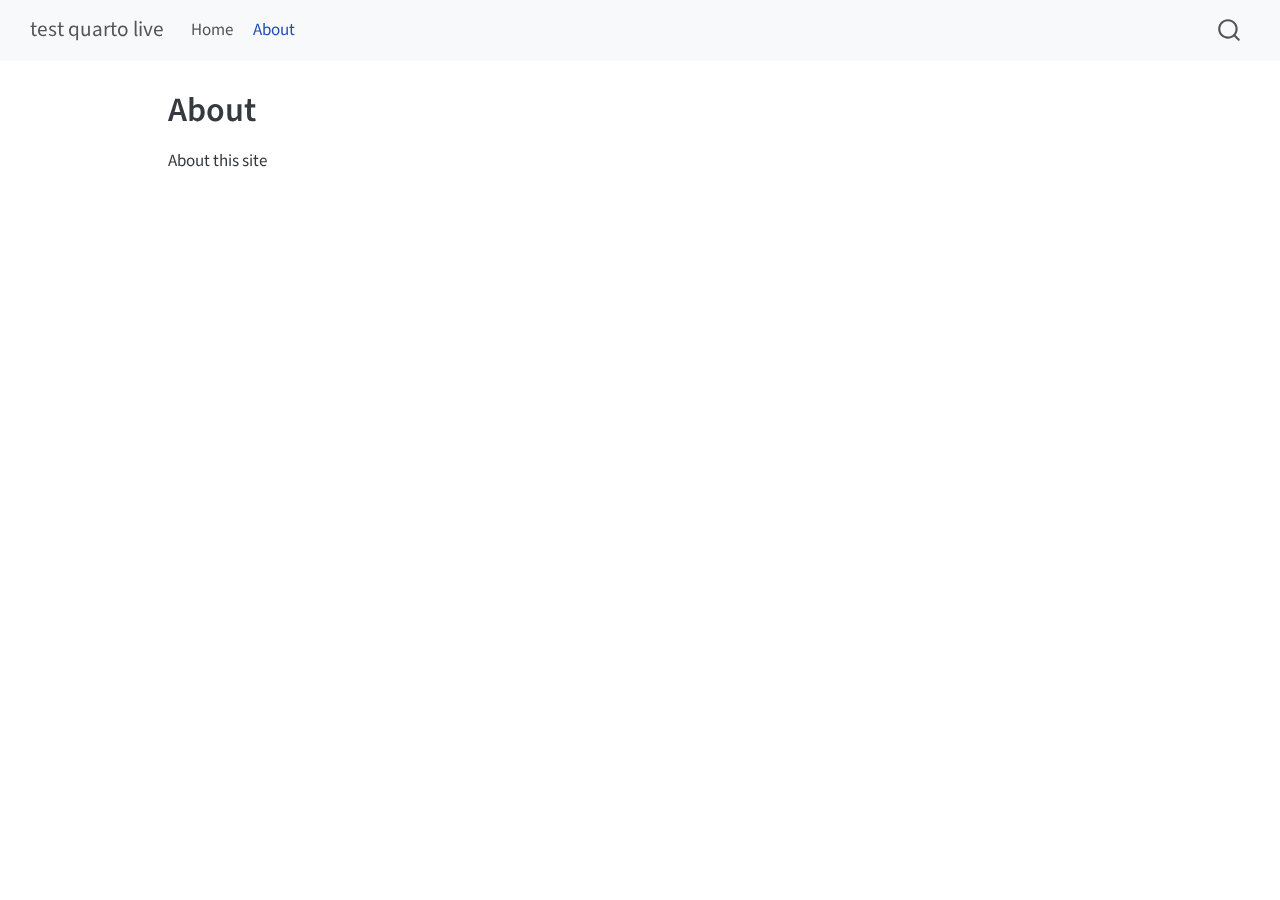
<file: about.html>
<!DOCTYPE html>
<html xmlns="http://www.w3.org/1999/xhtml" lang="en" xml:lang="en"><head>

<meta charset="utf-8">
<meta name="generator" content="quarto-1.6.37">

<meta name="viewport" content="width=device-width, initial-scale=1.0, user-scalable=yes">


<title>About – test quarto live</title>
<style>
code{white-space: pre-wrap;}
span.smallcaps{font-variant: small-caps;}
div.columns{display: flex; gap: min(4vw, 1.5em);}
div.column{flex: auto; overflow-x: auto;}
div.hanging-indent{margin-left: 1.5em; text-indent: -1.5em;}
ul.task-list{list-style: none;}
ul.task-list li input[type="checkbox"] {
  width: 0.8em;
  margin: 0 0.8em 0.2em -1em; /* quarto-specific, see https://github.com/quarto-dev/quarto-cli/issues/4556 */ 
  vertical-align: middle;
}
</style>


<script src="site_libs/quarto-nav/quarto-nav.js"></script>
<script src="site_libs/quarto-nav/headroom.min.js"></script>
<script src="site_libs/clipboard/clipboard.min.js"></script>
<script src="site_libs/quarto-search/autocomplete.umd.js"></script>
<script src="site_libs/quarto-search/fuse.min.js"></script>
<script src="site_libs/quarto-search/quarto-search.js"></script>
<meta name="quarto:offset" content="./">
<script src="site_libs/quarto-html/quarto.js"></script>
<script src="site_libs/quarto-html/popper.min.js"></script>
<script src="site_libs/quarto-html/tippy.umd.min.js"></script>
<script src="site_libs/quarto-html/anchor.min.js"></script>
<link href="site_libs/quarto-html/tippy.css" rel="stylesheet">
<link href="site_libs/quarto-html/quarto-syntax-highlighting-29e2c20b02301cfff04dc8050bf30c7e.css" rel="stylesheet" id="quarto-text-highlighting-styles">
<script src="site_libs/bootstrap/bootstrap.min.js"></script>
<link href="site_libs/bootstrap/bootstrap-icons.css" rel="stylesheet">
<link href="site_libs/bootstrap/bootstrap-38d9614c99a2178aea5ac95ee66ad443.min.css" rel="stylesheet" append-hash="true" id="quarto-bootstrap" data-mode="light">
<script id="quarto-search-options" type="application/json">{
  "location": "navbar",
  "copy-button": false,
  "collapse-after": 3,
  "panel-placement": "end",
  "type": "overlay",
  "limit": 50,
  "keyboard-shortcut": [
    "f",
    "/",
    "s"
  ],
  "show-item-context": false,
  "language": {
    "search-no-results-text": "No results",
    "search-matching-documents-text": "matching documents",
    "search-copy-link-title": "Copy link to search",
    "search-hide-matches-text": "Hide additional matches",
    "search-more-match-text": "more match in this document",
    "search-more-matches-text": "more matches in this document",
    "search-clear-button-title": "Clear",
    "search-text-placeholder": "",
    "search-detached-cancel-button-title": "Cancel",
    "search-submit-button-title": "Submit",
    "search-label": "Search"
  }
}</script>


<link rel="stylesheet" href="styles.css">
</head>

<body class="nav-fixed">

<div id="quarto-search-results"></div>
  <header id="quarto-header" class="headroom fixed-top">
    <nav class="navbar navbar-expand-lg " data-bs-theme="dark">
      <div class="navbar-container container-fluid">
      <div class="navbar-brand-container mx-auto">
    <a class="navbar-brand" href="./index.html">
    <span class="navbar-title">test quarto live</span>
    </a>
  </div>
            <div id="quarto-search" class="" title="Search"></div>
          <button class="navbar-toggler" type="button" data-bs-toggle="collapse" data-bs-target="#navbarCollapse" aria-controls="navbarCollapse" role="menu" aria-expanded="false" aria-label="Toggle navigation" onclick="if (window.quartoToggleHeadroom) { window.quartoToggleHeadroom(); }">
  <span class="navbar-toggler-icon"></span>
</button>
          <div class="collapse navbar-collapse" id="navbarCollapse">
            <ul class="navbar-nav navbar-nav-scroll me-auto">
  <li class="nav-item">
    <a class="nav-link" href="./index.html"> 
<span class="menu-text">Home</span></a>
  </li>  
  <li class="nav-item">
    <a class="nav-link active" href="./about.html" aria-current="page"> 
<span class="menu-text">About</span></a>
  </li>  
</ul>
          </div> <!-- /navcollapse -->
            <div class="quarto-navbar-tools">
</div>
      </div> <!-- /container-fluid -->
    </nav>
</header>
<!-- content -->
<div id="quarto-content" class="quarto-container page-columns page-rows-contents page-layout-article page-navbar">
<!-- sidebar -->
<!-- margin-sidebar -->
    <div id="quarto-margin-sidebar" class="sidebar margin-sidebar zindex-bottom">
        
    </div>
<!-- main -->
<main class="content" id="quarto-document-content">

<header id="title-block-header" class="quarto-title-block default">
<div class="quarto-title">
<h1 class="title">About</h1>
</div>



<div class="quarto-title-meta">

    
  
    
  </div>
  


</header>


<p>About this site</p>



</main> <!-- /main -->
<script id="quarto-html-after-body" type="application/javascript">
window.document.addEventListener("DOMContentLoaded", function (event) {
  const toggleBodyColorMode = (bsSheetEl) => {
    const mode = bsSheetEl.getAttribute("data-mode");
    const bodyEl = window.document.querySelector("body");
    if (mode === "dark") {
      bodyEl.classList.add("quarto-dark");
      bodyEl.classList.remove("quarto-light");
    } else {
      bodyEl.classList.add("quarto-light");
      bodyEl.classList.remove("quarto-dark");
    }
  }
  const toggleBodyColorPrimary = () => {
    const bsSheetEl = window.document.querySelector("link#quarto-bootstrap");
    if (bsSheetEl) {
      toggleBodyColorMode(bsSheetEl);
    }
  }
  toggleBodyColorPrimary();  
  const icon = "";
  const anchorJS = new window.AnchorJS();
  anchorJS.options = {
    placement: 'right',
    icon: icon
  };
  anchorJS.add('.anchored');
  const isCodeAnnotation = (el) => {
    for (const clz of el.classList) {
      if (clz.startsWith('code-annotation-')) {                     
        return true;
      }
    }
    return false;
  }
  const onCopySuccess = function(e) {
    // button target
    const button = e.trigger;
    // don't keep focus
    button.blur();
    // flash "checked"
    button.classList.add('code-copy-button-checked');
    var currentTitle = button.getAttribute("title");
    button.setAttribute("title", "Copied!");
    let tooltip;
    if (window.bootstrap) {
      button.setAttribute("data-bs-toggle", "tooltip");
      button.setAttribute("data-bs-placement", "left");
      button.setAttribute("data-bs-title", "Copied!");
      tooltip = new bootstrap.Tooltip(button, 
        { trigger: "manual", 
          customClass: "code-copy-button-tooltip",
          offset: [0, -8]});
      tooltip.show();    
    }
    setTimeout(function() {
      if (tooltip) {
        tooltip.hide();
        button.removeAttribute("data-bs-title");
        button.removeAttribute("data-bs-toggle");
        button.removeAttribute("data-bs-placement");
      }
      button.setAttribute("title", currentTitle);
      button.classList.remove('code-copy-button-checked');
    }, 1000);
    // clear code selection
    e.clearSelection();
  }
  const getTextToCopy = function(trigger) {
      const codeEl = trigger.previousElementSibling.cloneNode(true);
      for (const childEl of codeEl.children) {
        if (isCodeAnnotation(childEl)) {
          childEl.remove();
        }
      }
      return codeEl.innerText;
  }
  const clipboard = new window.ClipboardJS('.code-copy-button:not([data-in-quarto-modal])', {
    text: getTextToCopy
  });
  clipboard.on('success', onCopySuccess);
  if (window.document.getElementById('quarto-embedded-source-code-modal')) {
    const clipboardModal = new window.ClipboardJS('.code-copy-button[data-in-quarto-modal]', {
      text: getTextToCopy,
      container: window.document.getElementById('quarto-embedded-source-code-modal')
    });
    clipboardModal.on('success', onCopySuccess);
  }
    var localhostRegex = new RegExp(/^(?:http|https):\/\/localhost\:?[0-9]*\//);
    var mailtoRegex = new RegExp(/^mailto:/);
      var filterRegex = new RegExp('/' + window.location.host + '/');
    var isInternal = (href) => {
        return filterRegex.test(href) || localhostRegex.test(href) || mailtoRegex.test(href);
    }
    // Inspect non-navigation links and adorn them if external
 	var links = window.document.querySelectorAll('a[href]:not(.nav-link):not(.navbar-brand):not(.toc-action):not(.sidebar-link):not(.sidebar-item-toggle):not(.pagination-link):not(.no-external):not([aria-hidden]):not(.dropdown-item):not(.quarto-navigation-tool):not(.about-link)');
    for (var i=0; i<links.length; i++) {
      const link = links[i];
      if (!isInternal(link.href)) {
        // undo the damage that might have been done by quarto-nav.js in the case of
        // links that we want to consider external
        if (link.dataset.originalHref !== undefined) {
          link.href = link.dataset.originalHref;
        }
      }
    }
  function tippyHover(el, contentFn, onTriggerFn, onUntriggerFn) {
    const config = {
      allowHTML: true,
      maxWidth: 500,
      delay: 100,
      arrow: false,
      appendTo: function(el) {
          return el.parentElement;
      },
      interactive: true,
      interactiveBorder: 10,
      theme: 'quarto',
      placement: 'bottom-start',
    };
    if (contentFn) {
      config.content = contentFn;
    }
    if (onTriggerFn) {
      config.onTrigger = onTriggerFn;
    }
    if (onUntriggerFn) {
      config.onUntrigger = onUntriggerFn;
    }
    window.tippy(el, config); 
  }
  const noterefs = window.document.querySelectorAll('a[role="doc-noteref"]');
  for (var i=0; i<noterefs.length; i++) {
    const ref = noterefs[i];
    tippyHover(ref, function() {
      // use id or data attribute instead here
      let href = ref.getAttribute('data-footnote-href') || ref.getAttribute('href');
      try { href = new URL(href).hash; } catch {}
      const id = href.replace(/^#\/?/, "");
      const note = window.document.getElementById(id);
      if (note) {
        return note.innerHTML;
      } else {
        return "";
      }
    });
  }
  const xrefs = window.document.querySelectorAll('a.quarto-xref');
  const processXRef = (id, note) => {
    // Strip column container classes
    const stripColumnClz = (el) => {
      el.classList.remove("page-full", "page-columns");
      if (el.children) {
        for (const child of el.children) {
          stripColumnClz(child);
        }
      }
    }
    stripColumnClz(note)
    if (id === null || id.startsWith('sec-')) {
      // Special case sections, only their first couple elements
      const container = document.createElement("div");
      if (note.children && note.children.length > 2) {
        container.appendChild(note.children[0].cloneNode(true));
        for (let i = 1; i < note.children.length; i++) {
          const child = note.children[i];
          if (child.tagName === "P" && child.innerText === "") {
            continue;
          } else {
            container.appendChild(child.cloneNode(true));
            break;
          }
        }
        if (window.Quarto?.typesetMath) {
          window.Quarto.typesetMath(container);
        }
        return container.innerHTML
      } else {
        if (window.Quarto?.typesetMath) {
          window.Quarto.typesetMath(note);
        }
        return note.innerHTML;
      }
    } else {
      // Remove any anchor links if they are present
      const anchorLink = note.querySelector('a.anchorjs-link');
      if (anchorLink) {
        anchorLink.remove();
      }
      if (window.Quarto?.typesetMath) {
        window.Quarto.typesetMath(note);
      }
      if (note.classList.contains("callout")) {
        return note.outerHTML;
      } else {
        return note.innerHTML;
      }
    }
  }
  for (var i=0; i<xrefs.length; i++) {
    const xref = xrefs[i];
    tippyHover(xref, undefined, function(instance) {
      instance.disable();
      let url = xref.getAttribute('href');
      let hash = undefined; 
      if (url.startsWith('#')) {
        hash = url;
      } else {
        try { hash = new URL(url).hash; } catch {}
      }
      if (hash) {
        const id = hash.replace(/^#\/?/, "");
        const note = window.document.getElementById(id);
        if (note !== null) {
          try {
            const html = processXRef(id, note.cloneNode(true));
            instance.setContent(html);
          } finally {
            instance.enable();
            instance.show();
          }
        } else {
          // See if we can fetch this
          fetch(url.split('#')[0])
          .then(res => res.text())
          .then(html => {
            const parser = new DOMParser();
            const htmlDoc = parser.parseFromString(html, "text/html");
            const note = htmlDoc.getElementById(id);
            if (note !== null) {
              const html = processXRef(id, note);
              instance.setContent(html);
            } 
          }).finally(() => {
            instance.enable();
            instance.show();
          });
        }
      } else {
        // See if we can fetch a full url (with no hash to target)
        // This is a special case and we should probably do some content thinning / targeting
        fetch(url)
        .then(res => res.text())
        .then(html => {
          const parser = new DOMParser();
          const htmlDoc = parser.parseFromString(html, "text/html");
          const note = htmlDoc.querySelector('main.content');
          if (note !== null) {
            // This should only happen for chapter cross references
            // (since there is no id in the URL)
            // remove the first header
            if (note.children.length > 0 && note.children[0].tagName === "HEADER") {
              note.children[0].remove();
            }
            const html = processXRef(null, note);
            instance.setContent(html);
          } 
        }).finally(() => {
          instance.enable();
          instance.show();
        });
      }
    }, function(instance) {
    });
  }
      let selectedAnnoteEl;
      const selectorForAnnotation = ( cell, annotation) => {
        let cellAttr = 'data-code-cell="' + cell + '"';
        let lineAttr = 'data-code-annotation="' +  annotation + '"';
        const selector = 'span[' + cellAttr + '][' + lineAttr + ']';
        return selector;
      }
      const selectCodeLines = (annoteEl) => {
        const doc = window.document;
        const targetCell = annoteEl.getAttribute("data-target-cell");
        const targetAnnotation = annoteEl.getAttribute("data-target-annotation");
        const annoteSpan = window.document.querySelector(selectorForAnnotation(targetCell, targetAnnotation));
        const lines = annoteSpan.getAttribute("data-code-lines").split(",");
        const lineIds = lines.map((line) => {
          return targetCell + "-" + line;
        })
        let top = null;
        let height = null;
        let parent = null;
        if (lineIds.length > 0) {
            //compute the position of the single el (top and bottom and make a div)
            const el = window.document.getElementById(lineIds[0]);
            top = el.offsetTop;
            height = el.offsetHeight;
            parent = el.parentElement.parentElement;
          if (lineIds.length > 1) {
            const lastEl = window.document.getElementById(lineIds[lineIds.length - 1]);
            const bottom = lastEl.offsetTop + lastEl.offsetHeight;
            height = bottom - top;
          }
          if (top !== null && height !== null && parent !== null) {
            // cook up a div (if necessary) and position it 
            let div = window.document.getElementById("code-annotation-line-highlight");
            if (div === null) {
              div = window.document.createElement("div");
              div.setAttribute("id", "code-annotation-line-highlight");
              div.style.position = 'absolute';
              parent.appendChild(div);
            }
            div.style.top = top - 2 + "px";
            div.style.height = height + 4 + "px";
            div.style.left = 0;
            let gutterDiv = window.document.getElementById("code-annotation-line-highlight-gutter");
            if (gutterDiv === null) {
              gutterDiv = window.document.createElement("div");
              gutterDiv.setAttribute("id", "code-annotation-line-highlight-gutter");
              gutterDiv.style.position = 'absolute';
              const codeCell = window.document.getElementById(targetCell);
              const gutter = codeCell.querySelector('.code-annotation-gutter');
              gutter.appendChild(gutterDiv);
            }
            gutterDiv.style.top = top - 2 + "px";
            gutterDiv.style.height = height + 4 + "px";
          }
          selectedAnnoteEl = annoteEl;
        }
      };
      const unselectCodeLines = () => {
        const elementsIds = ["code-annotation-line-highlight", "code-annotation-line-highlight-gutter"];
        elementsIds.forEach((elId) => {
          const div = window.document.getElementById(elId);
          if (div) {
            div.remove();
          }
        });
        selectedAnnoteEl = undefined;
      };
        // Handle positioning of the toggle
    window.addEventListener(
      "resize",
      throttle(() => {
        elRect = undefined;
        if (selectedAnnoteEl) {
          selectCodeLines(selectedAnnoteEl);
        }
      }, 10)
    );
    function throttle(fn, ms) {
    let throttle = false;
    let timer;
      return (...args) => {
        if(!throttle) { // first call gets through
            fn.apply(this, args);
            throttle = true;
        } else { // all the others get throttled
            if(timer) clearTimeout(timer); // cancel #2
            timer = setTimeout(() => {
              fn.apply(this, args);
              timer = throttle = false;
            }, ms);
        }
      };
    }
      // Attach click handler to the DT
      const annoteDls = window.document.querySelectorAll('dt[data-target-cell]');
      for (const annoteDlNode of annoteDls) {
        annoteDlNode.addEventListener('click', (event) => {
          const clickedEl = event.target;
          if (clickedEl !== selectedAnnoteEl) {
            unselectCodeLines();
            const activeEl = window.document.querySelector('dt[data-target-cell].code-annotation-active');
            if (activeEl) {
              activeEl.classList.remove('code-annotation-active');
            }
            selectCodeLines(clickedEl);
            clickedEl.classList.add('code-annotation-active');
          } else {
            // Unselect the line
            unselectCodeLines();
            clickedEl.classList.remove('code-annotation-active');
          }
        });
      }
  const findCites = (el) => {
    const parentEl = el.parentElement;
    if (parentEl) {
      const cites = parentEl.dataset.cites;
      if (cites) {
        return {
          el,
          cites: cites.split(' ')
        };
      } else {
        return findCites(el.parentElement)
      }
    } else {
      return undefined;
    }
  };
  var bibliorefs = window.document.querySelectorAll('a[role="doc-biblioref"]');
  for (var i=0; i<bibliorefs.length; i++) {
    const ref = bibliorefs[i];
    const citeInfo = findCites(ref);
    if (citeInfo) {
      tippyHover(citeInfo.el, function() {
        var popup = window.document.createElement('div');
        citeInfo.cites.forEach(function(cite) {
          var citeDiv = window.document.createElement('div');
          citeDiv.classList.add('hanging-indent');
          citeDiv.classList.add('csl-entry');
          var biblioDiv = window.document.getElementById('ref-' + cite);
          if (biblioDiv) {
            citeDiv.innerHTML = biblioDiv.innerHTML;
          }
          popup.appendChild(citeDiv);
        });
        return popup.innerHTML;
      });
    }
  }
});
</script>
</div> <!-- /content -->




</body></html>
</file>
<file: site_libs/quarto-html/tippy.css>
.tippy-box[data-animation=fade][data-state=hidden]{opacity:0}[data-tippy-root]{max-width:calc(100vw - 10px)}.tippy-box{position:relative;background-color:#333;color:#fff;border-radius:4px;font-size:14px;line-height:1.4;white-space:normal;outline:0;transition-property:transform,visibility,opacity}.tippy-box[data-placement^=top]>.tippy-arrow{bottom:0}.tippy-box[data-placement^=top]>.tippy-arrow:before{bottom:-7px;left:0;border-width:8px 8px 0;border-top-color:initial;transform-origin:center top}.tippy-box[data-placement^=bottom]>.tippy-arrow{top:0}.tippy-box[data-placement^=bottom]>.tippy-arrow:before{top:-7px;left:0;border-width:0 8px 8px;border-bottom-color:initial;transform-origin:center bottom}.tippy-box[data-placement^=left]>.tippy-arrow{right:0}.tippy-box[data-placement^=left]>.tippy-arrow:before{border-width:8px 0 8px 8px;border-left-color:initial;right:-7px;transform-origin:center left}.tippy-box[data-placement^=right]>.tippy-arrow{left:0}.tippy-box[data-placement^=right]>.tippy-arrow:before{left:-7px;border-width:8px 8px 8px 0;border-right-color:initial;transform-origin:center right}.tippy-box[data-inertia][data-state=visible]{transition-timing-function:cubic-bezier(.54,1.5,.38,1.11)}.tippy-arrow{width:16px;height:16px;color:#333}.tippy-arrow:before{content:"";position:absolute;border-color:transparent;border-style:solid}.tippy-content{position:relative;padding:5px 9px;z-index:1}
</file>
<file: site_libs/quarto-html/quarto-syntax-highlighting-29e2c20b02301cfff04dc8050bf30c7e.css>
/* quarto syntax highlight colors */
:root {
  --quarto-hl-ot-color: #003B4F;
  --quarto-hl-at-color: #657422;
  --quarto-hl-ss-color: #20794D;
  --quarto-hl-an-color: #5E5E5E;
  --quarto-hl-fu-color: #4758AB;
  --quarto-hl-st-color: #20794D;
  --quarto-hl-cf-color: #003B4F;
  --quarto-hl-op-color: #5E5E5E;
  --quarto-hl-er-color: #AD0000;
  --quarto-hl-bn-color: #AD0000;
  --quarto-hl-al-color: #AD0000;
  --quarto-hl-va-color: #111111;
  --quarto-hl-bu-color: inherit;
  --quarto-hl-ex-color: inherit;
  --quarto-hl-pp-color: #AD0000;
  --quarto-hl-in-color: #5E5E5E;
  --quarto-hl-vs-color: #20794D;
  --quarto-hl-wa-color: #5E5E5E;
  --quarto-hl-do-color: #5E5E5E;
  --quarto-hl-im-color: #00769E;
  --quarto-hl-ch-color: #20794D;
  --quarto-hl-dt-color: #AD0000;
  --quarto-hl-fl-color: #AD0000;
  --quarto-hl-co-color: #5E5E5E;
  --quarto-hl-cv-color: #5E5E5E;
  --quarto-hl-cn-color: #8f5902;
  --quarto-hl-sc-color: #5E5E5E;
  --quarto-hl-dv-color: #AD0000;
  --quarto-hl-kw-color: #003B4F;
}

/* other quarto variables */
:root {
  --quarto-font-monospace: SFMono-Regular, Menlo, Monaco, Consolas, "Liberation Mono", "Courier New", monospace;
}

pre > code.sourceCode > span {
  color: #003B4F;
}

code span {
  color: #003B4F;
}

code.sourceCode > span {
  color: #003B4F;
}

div.sourceCode,
div.sourceCode pre.sourceCode {
  color: #003B4F;
}

code span.ot {
  color: #003B4F;
  font-style: inherit;
}

code span.at {
  color: #657422;
  font-style: inherit;
}

code span.ss {
  color: #20794D;
  font-style: inherit;
}

code span.an {
  color: #5E5E5E;
  font-style: inherit;
}

code span.fu {
  color: #4758AB;
  font-style: inherit;
}

code span.st {
  color: #20794D;
  font-style: inherit;
}

code span.cf {
  color: #003B4F;
  font-weight: bold;
  font-style: inherit;
}

code span.op {
  color: #5E5E5E;
  font-style: inherit;
}

code span.er {
  color: #AD0000;
  font-style: inherit;
}

code span.bn {
  color: #AD0000;
  font-style: inherit;
}

code span.al {
  color: #AD0000;
  font-style: inherit;
}

code span.va {
  color: #111111;
  font-style: inherit;
}

code span.bu {
  font-style: inherit;
}

code span.ex {
  font-style: inherit;
}

code span.pp {
  color: #AD0000;
  font-style: inherit;
}

code span.in {
  color: #5E5E5E;
  font-style: inherit;
}

code span.vs {
  color: #20794D;
  font-style: inherit;
}

code span.wa {
  color: #5E5E5E;
  font-style: italic;
}

code span.do {
  color: #5E5E5E;
  font-style: italic;
}

code span.im {
  color: #00769E;
  font-style: inherit;
}

code span.ch {
  color: #20794D;
  font-style: inherit;
}

code span.dt {
  color: #AD0000;
  font-style: inherit;
}

code span.fl {
  color: #AD0000;
  font-style: inherit;
}

code span.co {
  color: #5E5E5E;
  font-style: inherit;
}

code span.cv {
  color: #5E5E5E;
  font-style: italic;
}

code span.cn {
  color: #8f5902;
  font-style: inherit;
}

code span.sc {
  color: #5E5E5E;
  font-style: inherit;
}

code span.dv {
  color: #AD0000;
  font-style: inherit;
}

code span.kw {
  color: #003B4F;
  font-weight: bold;
  font-style: inherit;
}

.prevent-inlining {
  content: "</";
}

/*# sourceMappingURL=5353fc8bf2a85bac2e7a98e8d13296a2.css.map */
</file>
<file: styles.css>
/* css styles */
</file>
